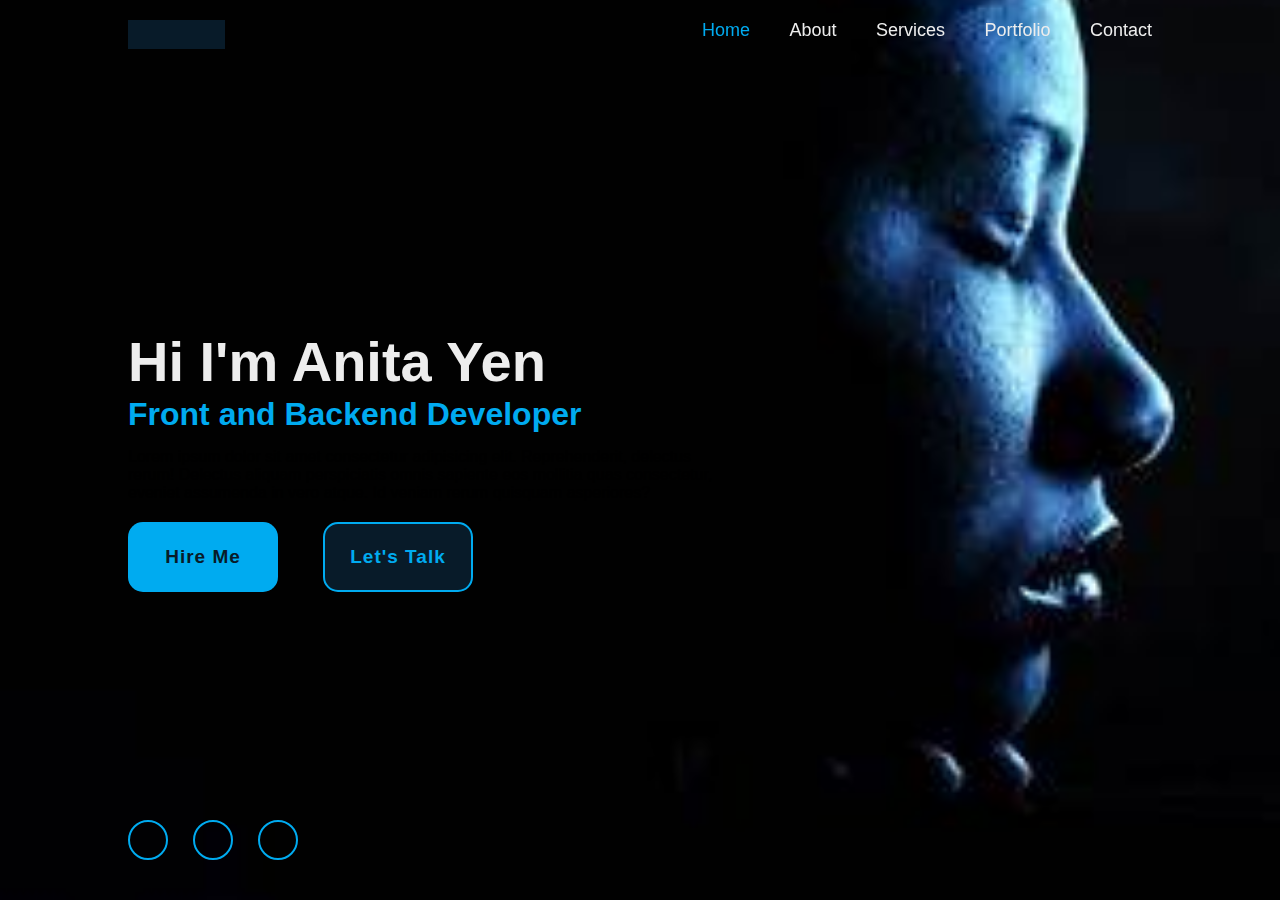
<file: portfolio/Index.html>
<!DOCTYPE html>
<html lang="en">
<head>
    <meta charset="UTF-8">
    <meta name="viewport" content="width=device-width, initial-scale=1.0">
    <title>Document</title>
    <link rel="stylesheet" href="Style.css">
    <link rel="stylesheet" href="https://cdnjs.cloudflare.com/ajax/libs/font-awesome/4.7.0/css/font-awesome.min.css">

</head>
<body>
    <header class="header"><a href="#"class="logo">Yen Site</a>
       <nav class="navbar">
            <a href="#"class="active">Home</a>
            <a href="About.html">About</a>
            <a href="#">Services</a>
            <a href="#">Portfolio</a>
            <a href="#">Contact</a>
      </nav>
    </header>
    <section class="home">
        <div class="home-content">
            <h1>Hi I'm Anita Yen</h1>
            <h3>Front and Backend Developer</h3>
            <p>Lorem ipsum dolor sit amet consectetur adipisicing elit.
            Reprehenderit, delectus rerum! Delectus aliquam perspiciatis
            omnis sapiente eos mollitia quas consectetur, eveniet assumenda in vero atque.
            Id veniam rerum quisquam asperiores?</p>
           <div class="btn-box">
             <a href="#" class="min">Hire Me</a>
             <a href="#" class="main">Let's Talk</a>
           </div>
        </div>
        <div class="media">
            <a href="http://youtube.com" class="fa fa-youtube" title="Youtube" target="_blank"></a>
            <a href="http://instagram.com" class="fa fa-instagram" title="Instagram" target="_blank"></a>
            <a href="hhtp://snapchap.com" class="fa fa-snapchat-ghost" title="Snapchat" target="_blank"></a>
        </div>
        <span class="home-imghover"></span>
    
    </section>
</body>
</html>
</file>
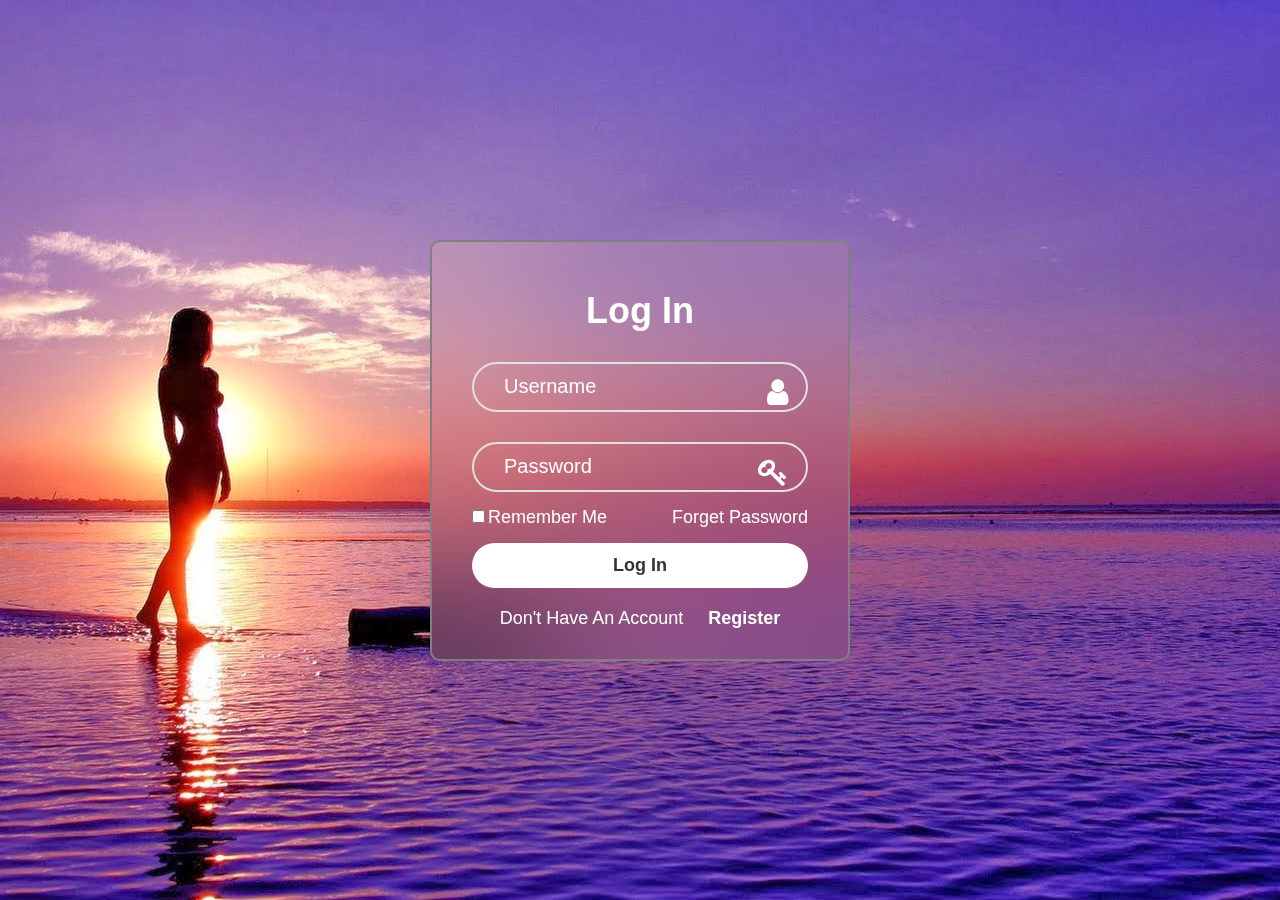
<file: portfolio/About.html>
<!DOCTYPE html>
<html lang="en">
<head>
    <meta charset="UTF-8">
    <meta name="viewport" content="width=device-width, initial-scale=1.0">
    <title>Document</title>
    <link rel="stylesheet" href="https://cdnjs.cloudflare.com/ajax/libs/font-awesome/4.7.0/css/font-awesome.min.css">
   </head>
   <style>
    *{
        margin: 0;
        padding: 0;
        box-sizing: border-box;
        font-family: sans-serif;
    }
    body{
        display: flex;
        justify-content: center;
        align-items: center;
        min-height: 100vh;
        background-image: url(R.jpg);
        background-position: center;
        background-repeat: no-repeat;

    }
    .wrapper{
        width: 420px;
        background: transparent;
        color: #fff;
        border-radius: 10px;
        padding: 30px 40px;
        border: 2px solid gray;
        backdrop-filter: blur(70px);
    }
    .wrapper h1{
        font-size: 36px;
        text-align: center;
    }
    .wrapper .input-box{
        position: relative;
        width: 100%;
        height: 50px;
        margin: 30px 0;
    }
    .input-box input{
        width: 100%;
        height: 100%;
        background: transparent;
        border:2px solid rgba(225,225,225,2);
        border-radius: 40px;
        outline:none ;
        font-size: 20px;
        color: #fff;
        padding: 20px 45px 20px 20px;
    }
    .input-box input::placeholder{
        color: #fff;
        padding-left: 10px;
        font-size: 20px;
    }
    .input-box i{
        position: absolute;
        right: 20px;
        top:30%;
        font-size: 30px;
    }
    .wrapper .remember{
        display: flex;
        justify-content: space-between;
        font-size: 18px;
        margin: -15px 0 15px;
    }
    .remember label input{
        accent-color: #fff;
        margin-right: 3px;
    }
    .remember a{
        color: #fff;
        text-decoration: none;
    }
    .remember a:hover{
        text-decoration: underline;
    }
    button.btn{
        width: 100%;
        height: 45px;
        background: #fff;
        border: none;
        border-radius: 40px;
        box-shadow: 0 0 10px rgba(0,0,0,-1);
        cursor: pointer;
        font-size: 18px;
        color: #333;
        font-weight: 600;
        outline: none;
    }
    .Register-link p{
        font-size: 18px;
        text-align: center;
        margin-top:20px ;
    }
    .Register-link p a{
        color: #fff;
        font-weight: 600;
        padding-left: 20px;
        text-decoration: none;
    }
    .Register-link p a:hover{
        text-decoration: underline;
    }

   </style>
<body>
    <div class="wrapper">
        <form action="">
            <br> <h1>Log In</h1>
            <div class="input-box">
                <input type="text" placeholder="Username" required>
                <i class="fa fa-user icon" ></i>
            </div>
            <div class="input-box">  
                 <input type="password" placeholder="Password" required>
                 <i class="fa fa-key icon"></i>
            </div>
            <div class="remember">
             <label>
                    <input type="checkbox">Remember Me
             </label>
             <a href="#">Forget Password</a>
            </div>
            
             <button type="submit" class="btn">Log In</button>
    
             <br>
            <div class="Register-link">
                <p>Don't Have An Account
                   <a href="#">Register</a>
                </p>
            </div>
            
        </form>
    </div>





</body>
</html>
</file>
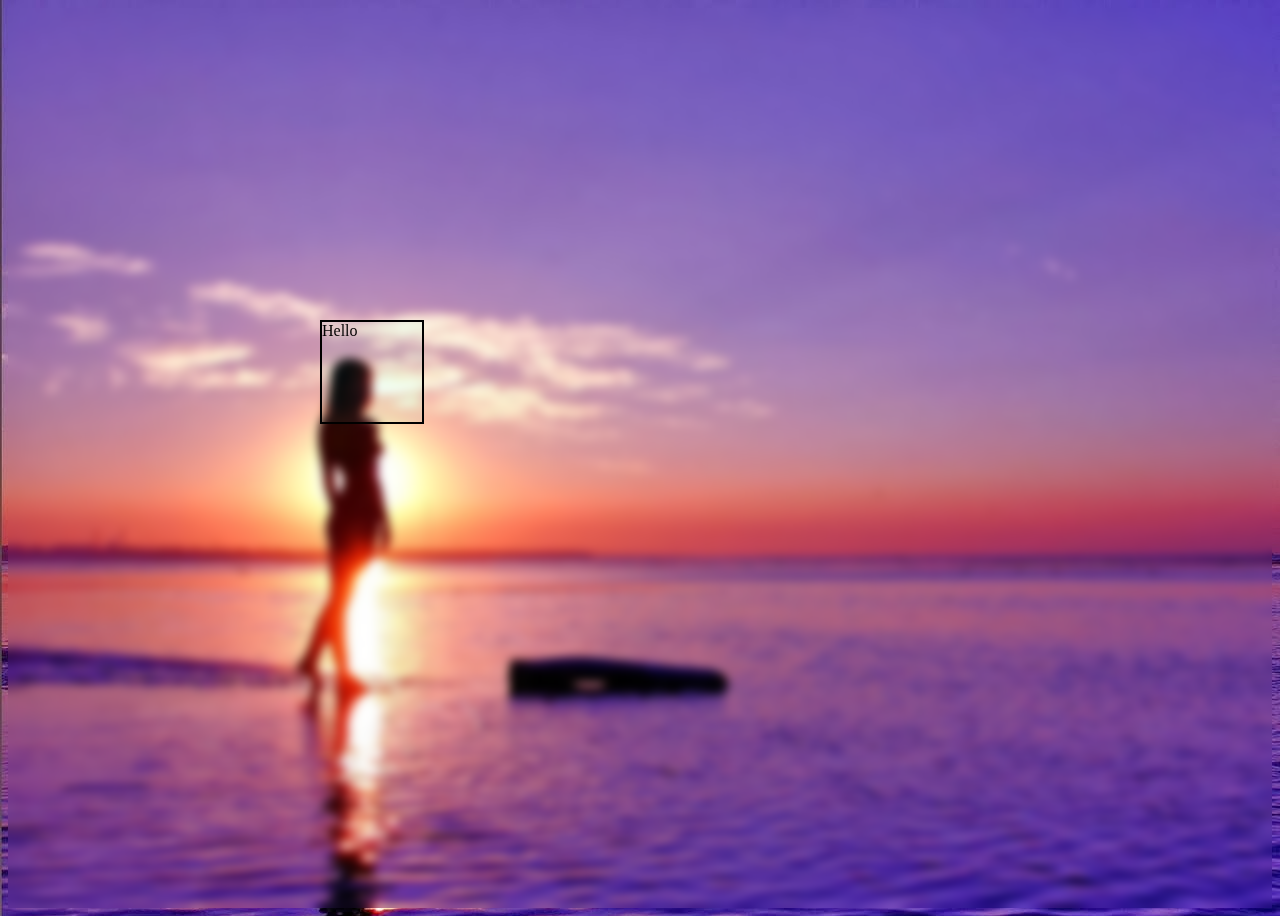
<file: portfolio/blog.html>
<!DOCTYPE html>
<html lang="en">
<head>
    <meta charset="UTF-8">
    <meta name="viewport" content="width=device-width, initial-scale=1.0">
    <title>Document</title>
    <style>
        body{
            min-height: 100vh;
            background-image: url(R.jpg);
            backdrop-filter: blur(5px);
        }
        .main{
            height: 100px;
            width: 100px;
            border: 2px solid;
            background-color: rgba(0, 255, 255, 0.048);
            transform: translateX(300%) translateY(300%);
            backdrop-filter: blur(90%);
        }
    </style>
</head>
<body>
    <div class="main">
        Hello
    </div>
    
</body>
</html>
</file>
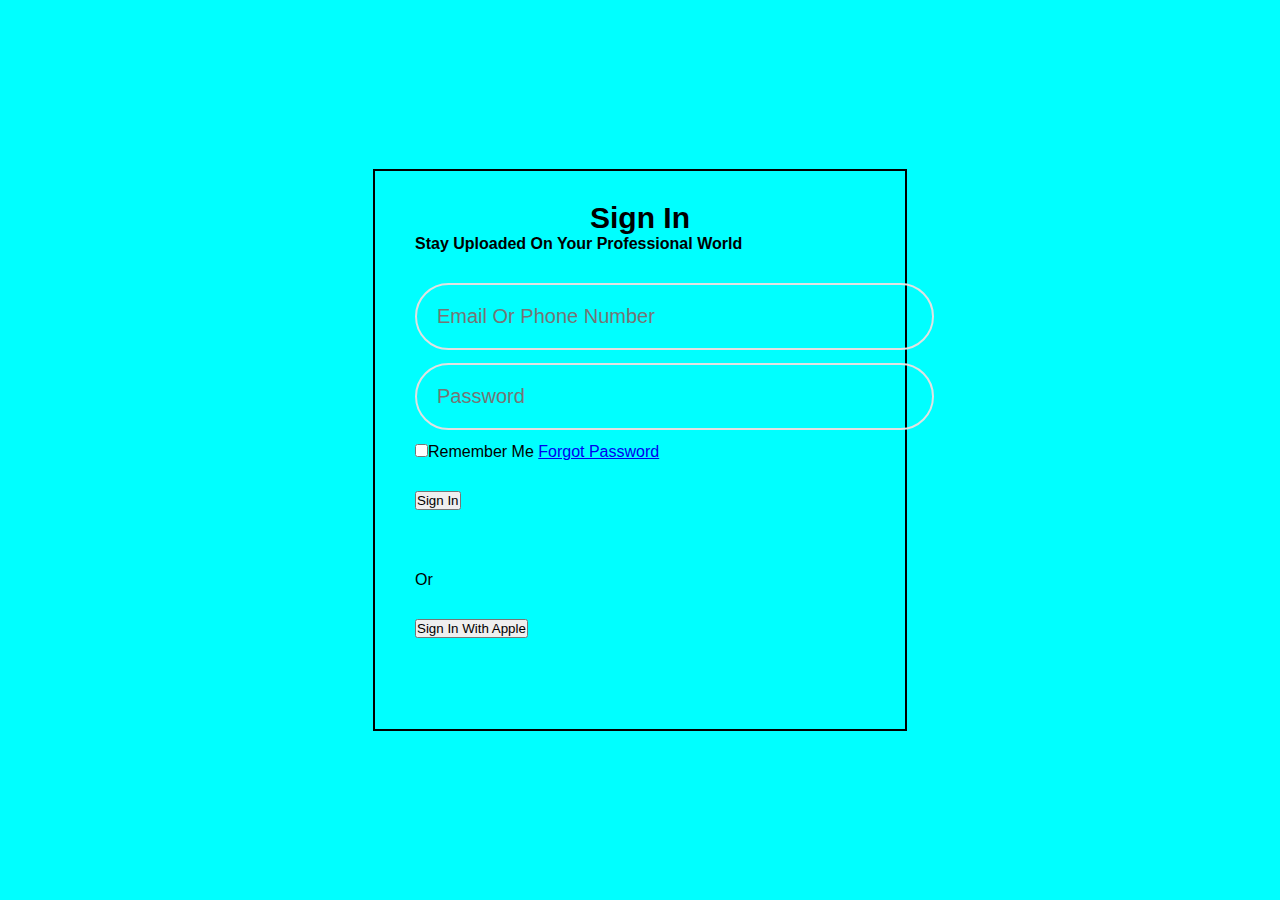
<file: portfolio/contact.html>
<!DOCTYPE html>
<html lang="en">
<head>
    <meta charset="UTF-8">
    <meta name="viewport" content="width=device-width, initial-scale=1.0">
    <title>Document</title>
    <link rel="stylesheet" href="https://cdnjs.cloudflare.com/ajax/libs/font-awesome/4.7.0/css/font-awesome.min.css">
</head>
<style>
    *{
        margin: 0;
        padding: 0;
        font-family: sans-serif;
    }
    body{
        background: aqua;
        display: flex;
        justify-content: center;
        align-items: center;
        min-height: 100vh;
    }
    .wrapper{
        border: 2px solid black;
        width: 450px;
        position: relative;
        padding: 30px 40px;
    }
    .wrapper h2{
      text-align: center;
       font-size: 30px;
    }
    .wrapper h3{
        text-align: center;
    }
   
    .wrapper .box{
        position: relative;
        width: 100%;
        height: 50px;
        margin: 30px 0;
    }
    .box input{
        width: 100%;
        background: transparent;
        border:2px solid rgba(225,225,225,2);
        border-radius: 40px;
        outline:none ;
        font-size: 20px;
        color: #fff;
        padding: 20px 45px 20px 20px;
    }
   
    

</style>
<body>
    <div class="wrapper">
        <h2>Sign In</h2>
        <h4>Stay Uploaded On Your Professional World</h4>
        <div class="box">
            <input type="text" placeholder="Email Or Phone Number" required>
            <i class='bx bx-envelope'></i>
        </div>
        <div class="box">
            <input type="password" placeholder="Password" required>
            <i class='bx bxs-lock-alt'></i>
        </div>
        <div class="remember">
            <label>
                <input type="checkbox">Remember Me
            </label>
            <a href="#">Forgot Password</a>
        </div>
        <div class="box">
            <button type="button">Sign In</button>
        </div>
        <p>Or</p>
        <div class="box">
            <i class='bx bxl-apple'></i>
            <button type="button">Sign In With Apple</button>
        </div>
    </div>
</body>
</html>
</file>
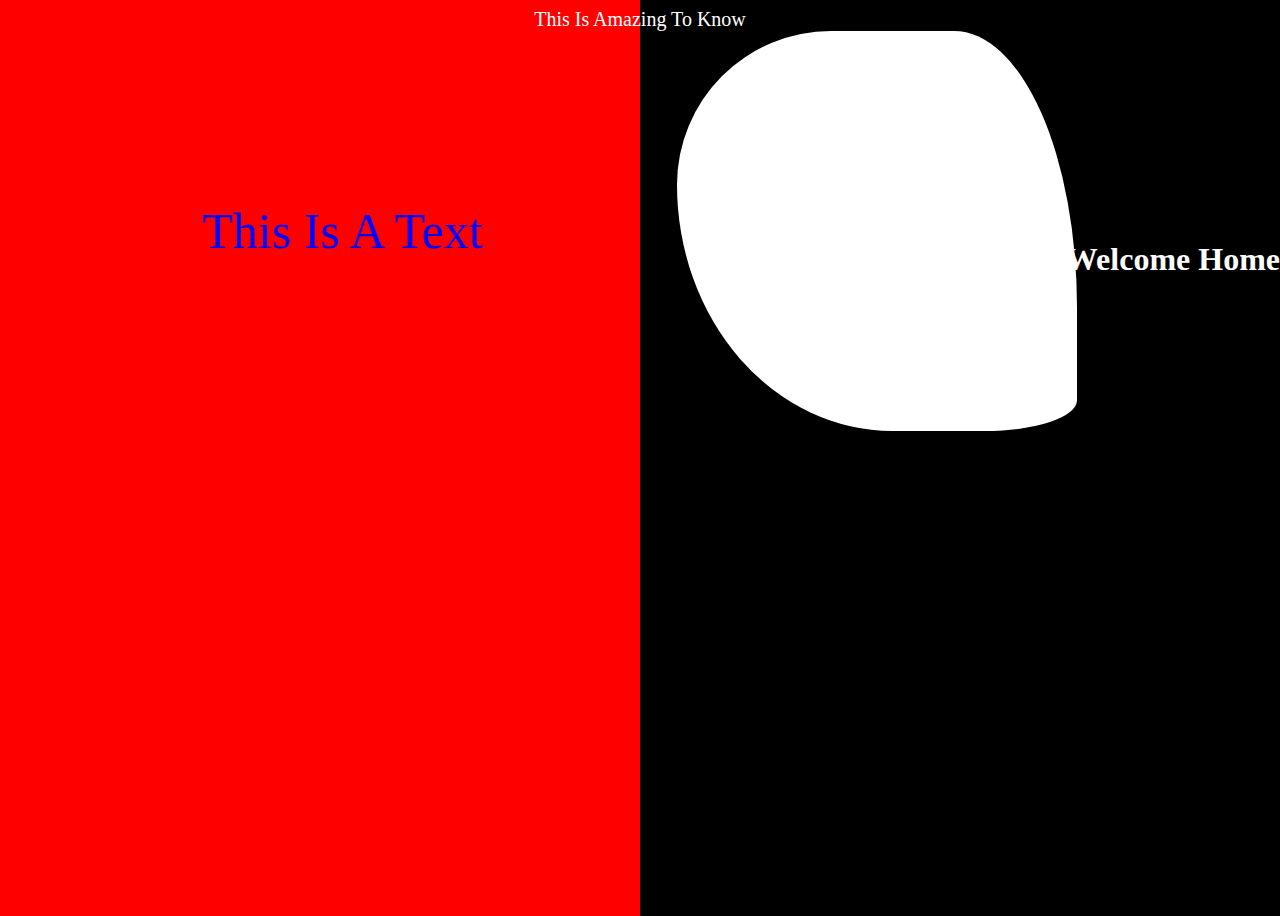
<file: portfolio/gallery.html>
<!DOCTYPE html>
<html lang="en">
<head>
    <meta charset="UTF-8">
    <meta name="viewport" content="width=device-width, initial-scale=1.0">
    <title>Document</title>
    <style>
        body{
            min-height: 100vh;
            background: linear-gradient( to right,red 50%,black 50%);
        } 
        .main{
            font-size: 20px;
            text-align: center;
            color: white;
        }
        h1{
            top: 20px;
            position: absolute;
            right:0;
            color: white;
            top: 220px;
        }
        .two{
            height: 400px;
            width: 400px;
            background: white;
            border-radius: 50% 40% 30% 70%/50% 90% 10% 80%;
        }
        .one{
            color: blue;
            font-size: 50px;
        }
        .text{
            display: flex;
            justify-content: space-evenly;
            align-items: center;
        }

    </style>
</head>
<body>
    <div class="main">This Is Amazing To Know</div>
    <h1>Welcome Home</h1>
    <div class="text">
        <div class="one">This Is A Text</div>
        <div class="two"></div>
    </div>
</body>
</html>
</file>
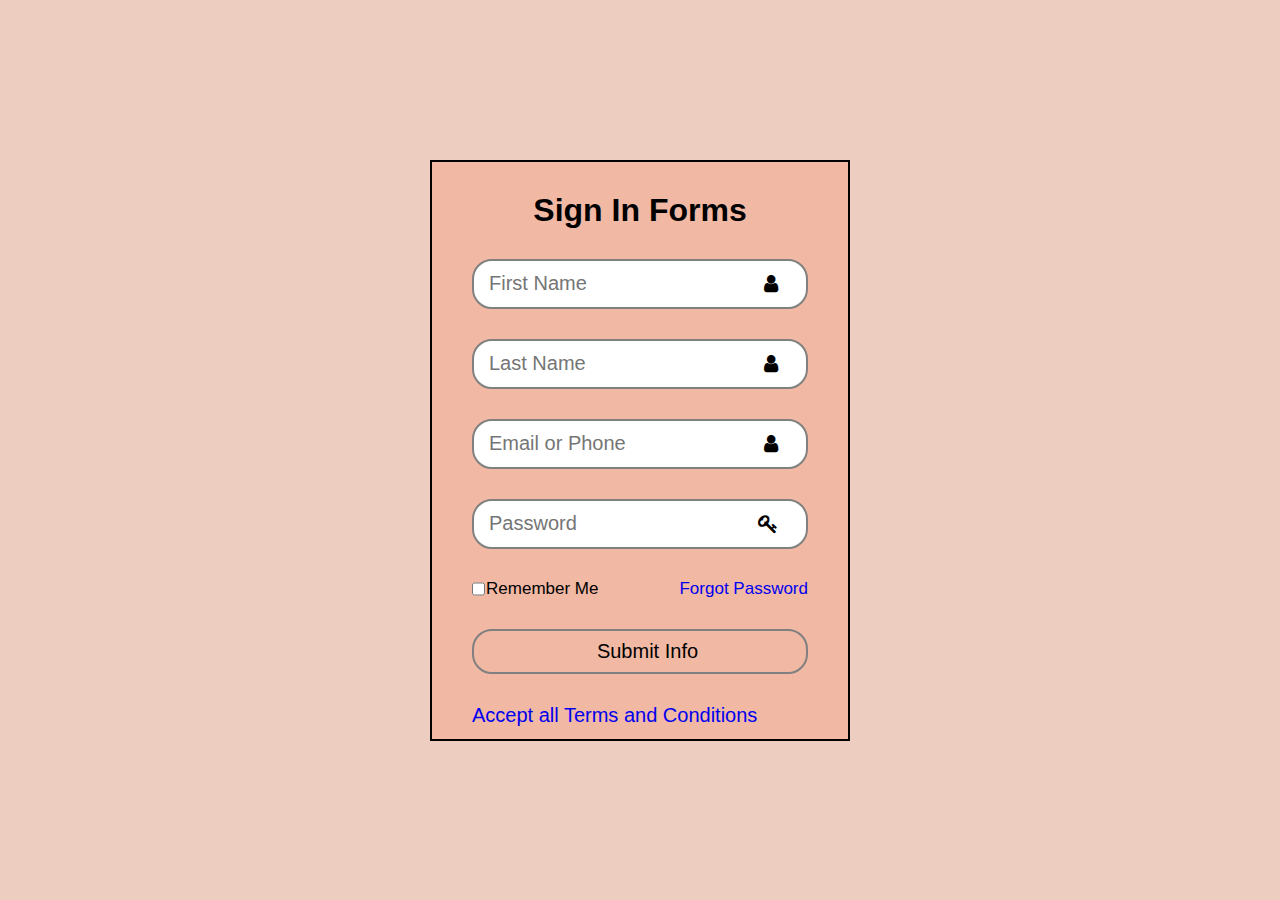
<file: portfolio/services.html>
<!DOCTYPE html>
<html lang="en">
<head>
    <meta charset="UTF-8">
    <meta name="viewport" content="width=device-width, initial-scale=1.0">
    <title>Document</title>
    <link rel="stylesheet" href="https://cdnjs.cloudflare.com/ajax/libs/font-awesome/4.7.0/css/font-awesome.min.css">
    <style>
        *{
            margin: 0;
            padding: 0;
            box-sizing: border-box;
            font-family:sans-serif;
        }
        body{
            display: flex;
            justify-content: center;
            align-items: center;
            min-height: 100vh;
            background: rgb(238, 205, 193);
         }     
        .container{
           border: 2px solid black;
           width: 420px;
           padding: 30px 40px;
           background:rgb(241, 184, 163) ;
        }
        .container h1{
            text-align: center;

        }
        .container .box{
            width: 100%;
            height: 50px;
            margin: 30px 0;
            position: relative;
        }
        .container .box input{
           height: 100%;
           width: 100%; 
           font-size: 20px;
           border: 2px solid gray;
           border-radius: 20px;
           padding-left: 15px;
        }
        .container .box input:hover{
            font-size:23px ;
            color: #1f2a49;
            outline: none;
            border: 2px solid #1f2a49;
        }
        .remember{
            display: flex;
            justify-content: space-between;
            position: relative  ;
            font-size: 17px;
        }
        .remember a{
          padding-left: 80px;
          text-decoration: none; 
        }
        .remember a:hover{
            text-decoration: underline;
            color:purple;
        }
        button{
           font-size: 20px;
           height: 45px;
           width: 100%;
           border: 2px solid gray;
           border-radius: 20px;
           padding-left: 15px;
           background: transparent;
           animation: mymove 10s infinite;
        }
        @keyframes mymove{
            10%{background-color: #1f2a49;}
            20%{background-color: blue;}
            40%{background-color: chartreuse;}
            60%{background-color: yellow;}
        }
        .box .main{
            text-decoration: none;
            font-size: 20px;
            animation: myrun 3s infinite alternate ;
            position: relative;
            animation-timing-function: linear;
        }
        @keyframes myrun{
            from{left:0px}
            to{left:70px}
        }
         .box .main:hover{
            text-decoration: underline;
            color:purple;
        }
        .box i{
            position:absolute;
            top: 30%;
            right: 30px;
            font-size: 20px;
        }



    </style>
</head>
<body>
    <div class="container">
        <h1>Sign In Forms</h1>
        <div class="box">
            <input type="text" placeholder="First Name">
            <i class="fa fa-user icon" ></i>
        </div>
        <div class="box">
            <input type="text" placeholder="Last Name">
            <i class="fa fa-user icon" ></i>
        </div>
        <div class="box">
            <input type="email" placeholder="Email or Phone">
            <i class="fa fa-user icon" ></i>
        </div>
        <div class="box">
            <input type="password" placeholder="Password">
            <i class="fa fa-key icon"></i>
        </div>
        <div class="remember">
            <input type="checkbox">Remember Me
            <a href="#">Forgot Password</a>
        </div>
        <div class="box">
         <label>
            <button type="Submit">Submit Info</button>
         </label>
         <div class="box">
            <a href="#" class="main">Accept all Terms and Conditions</a>
         </div>
        </div>
    </div>

    
</body>
</html>
</file>
<file: portfolio/Style.css>
*{
    margin: 0px;
    padding: 0px;
    box-sizing: border-box;
    font-family: sans-serif;
}
body{
   background: #081b29;
}
.header{
    position: fixed;
    top: 0;
    left: 0;
    width: 100%;
    padding: 20px 10%;
    background:transparent;
    display: flex;
    justify-content: space-between;
    z-index: 100;
}
.logo{
    position: relative;
    font-size: 25px;
    color: #ededed;
    text-decoration: none;
    font-weight: 600;
}
.logo::before{
    content: '';
    position: absolute;
    top: 0;
    right: 0;
    width: 100%;
    height: 100%;
    background: #081b29;
    animation: mymove 6s ease forwards infinite;
    animation-delay: -4s;
}
@keyframes mymove{
  100%{
    width: 0;
  }
}
.navbar a{
    font-size: 18px;
    color: #ededed;
    text-decoration: none;
    font-weight: 500;
    margin-left: 35px;
    transition: 3s;
}
.navbar a:hover,
.navbar a.active{
    color: #00abf0;
}
.home{
    height: 100vh;
    display: flex;
    background: url(home.jpeg) no-repeat;
    background-position: center;
    background-size: cover;
    align-items: center;
    padding: 0 10%;
}
.home-content{
max-width: 600px;
}
.home-content h1{
    font-size: 56px;
    font-weight: 700;
    line-height: 1.2;
    color: #ededed;
}
.home-content h3{
    font-size: 32px;
    font-weight: 700;
    color: #00abf0;
}
.home-content p{
    font-size: 16px;
    margin-top: 15px;
}
.home-content .btn-box{
    display: flex;
    justify-content: space-between;
    width: 345px;
    height: 50px;
    margin-top: 20px;
}
.btn-box a{
    display: inline-flex;
    justify-content: center;
    align-items: center;
    width: 150px;
    height: 70px;
    text-decoration: none;
}
.min{
    background: #00abf0;
    color: #081b29;
    border-radius: 15px;
    font-size: 19px;
    font-weight: 600;
    letter-spacing: 1px;
}
.main{
    color: #00abf0;
    background: #081b29;
    border-radius: 15px;
    border: 2px solid #00abf0;
    font-size: 19px;
    font-weight: 600;
    letter-spacing: 1px;
}
.min:hover{
    background: transparent;
    color: #00abf0 ;  
    border: 2px solid #00abf0;
    border-radius: 10px;
    font-size: 19px;
    font-weight: 600;
    letter-spacing: 1px;
    transition: 5s;
}
.main:hover{
    background: #00abf0;
    color: #081b29;
    border-radius: 15px;
    font-size: 19px;
    font-weight: 600;
    letter-spacing: 1px;
    transition: 5s;
    translate: x;
}
.media{
    position: absolute;
    bottom: 40px;
    width: 170px;
    display: flex;
    justify-content: space-between;
}
.media a{
    position: relative;
    justify-content: center;
    align-items: center;
    display: inline-flex;
    width: 40px;
    height: 40px;
    border: 2px solid #00abf0 ;
    border-radius: 50%;
    color: red;
    font-size: 20px;
    text-decoration: none;
    z-index: 1;
    overflow: hidden;
    transition: -5s;
}
.media a::before{
    content: '';
    position: absolute;
    top: 0;
    left: 0;
    width: 0;
    height: 100%;
    background: #00abf0;
    color: #081b29;
    z-index: -1;
    transition: -5s;
}
.media a:hover::before{
    width: 100%;
}
.home-imghover{
    position: absolute;
    top: 0;
    right: 30px;
    width: 600px;
    height: 100%;
    background: transparent;
    transition: 10s;
}
.home-imghover:hover{
    background: #00abf0;
    opacity: -8;
}
</file>
